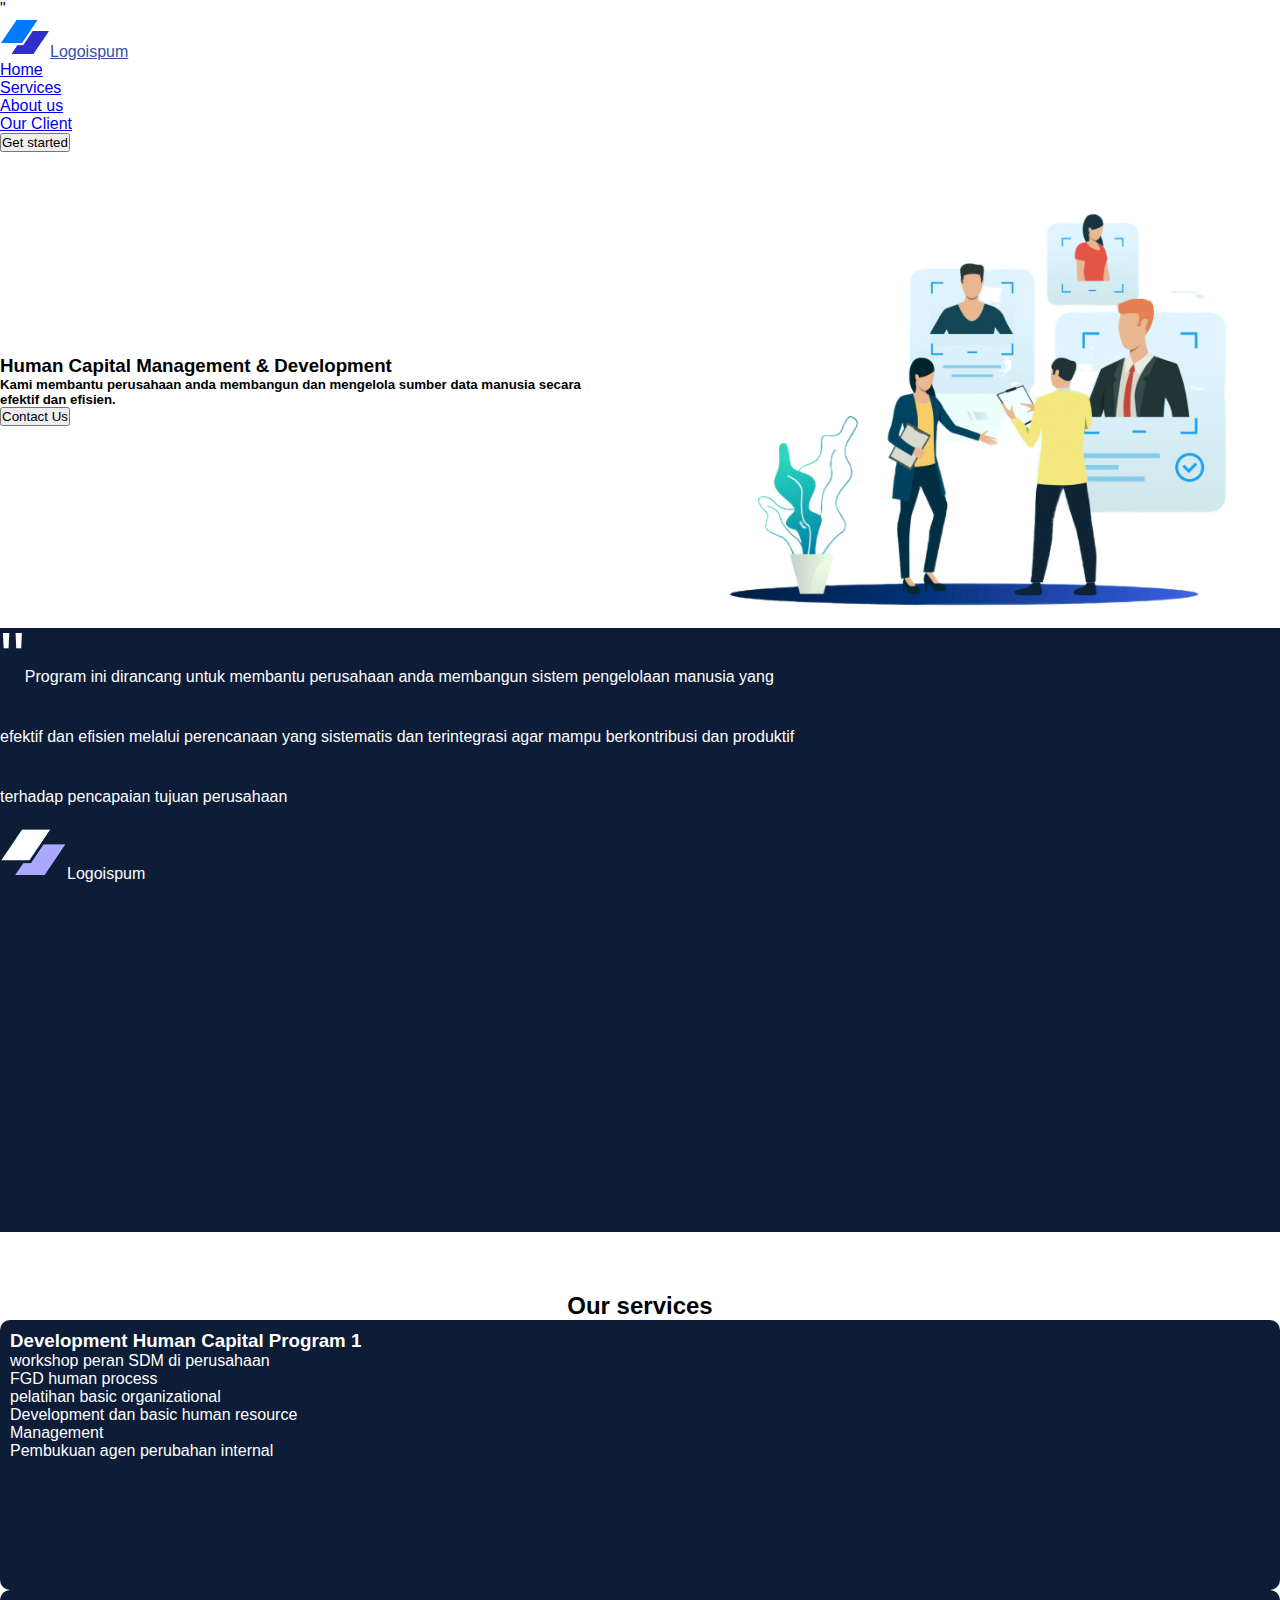
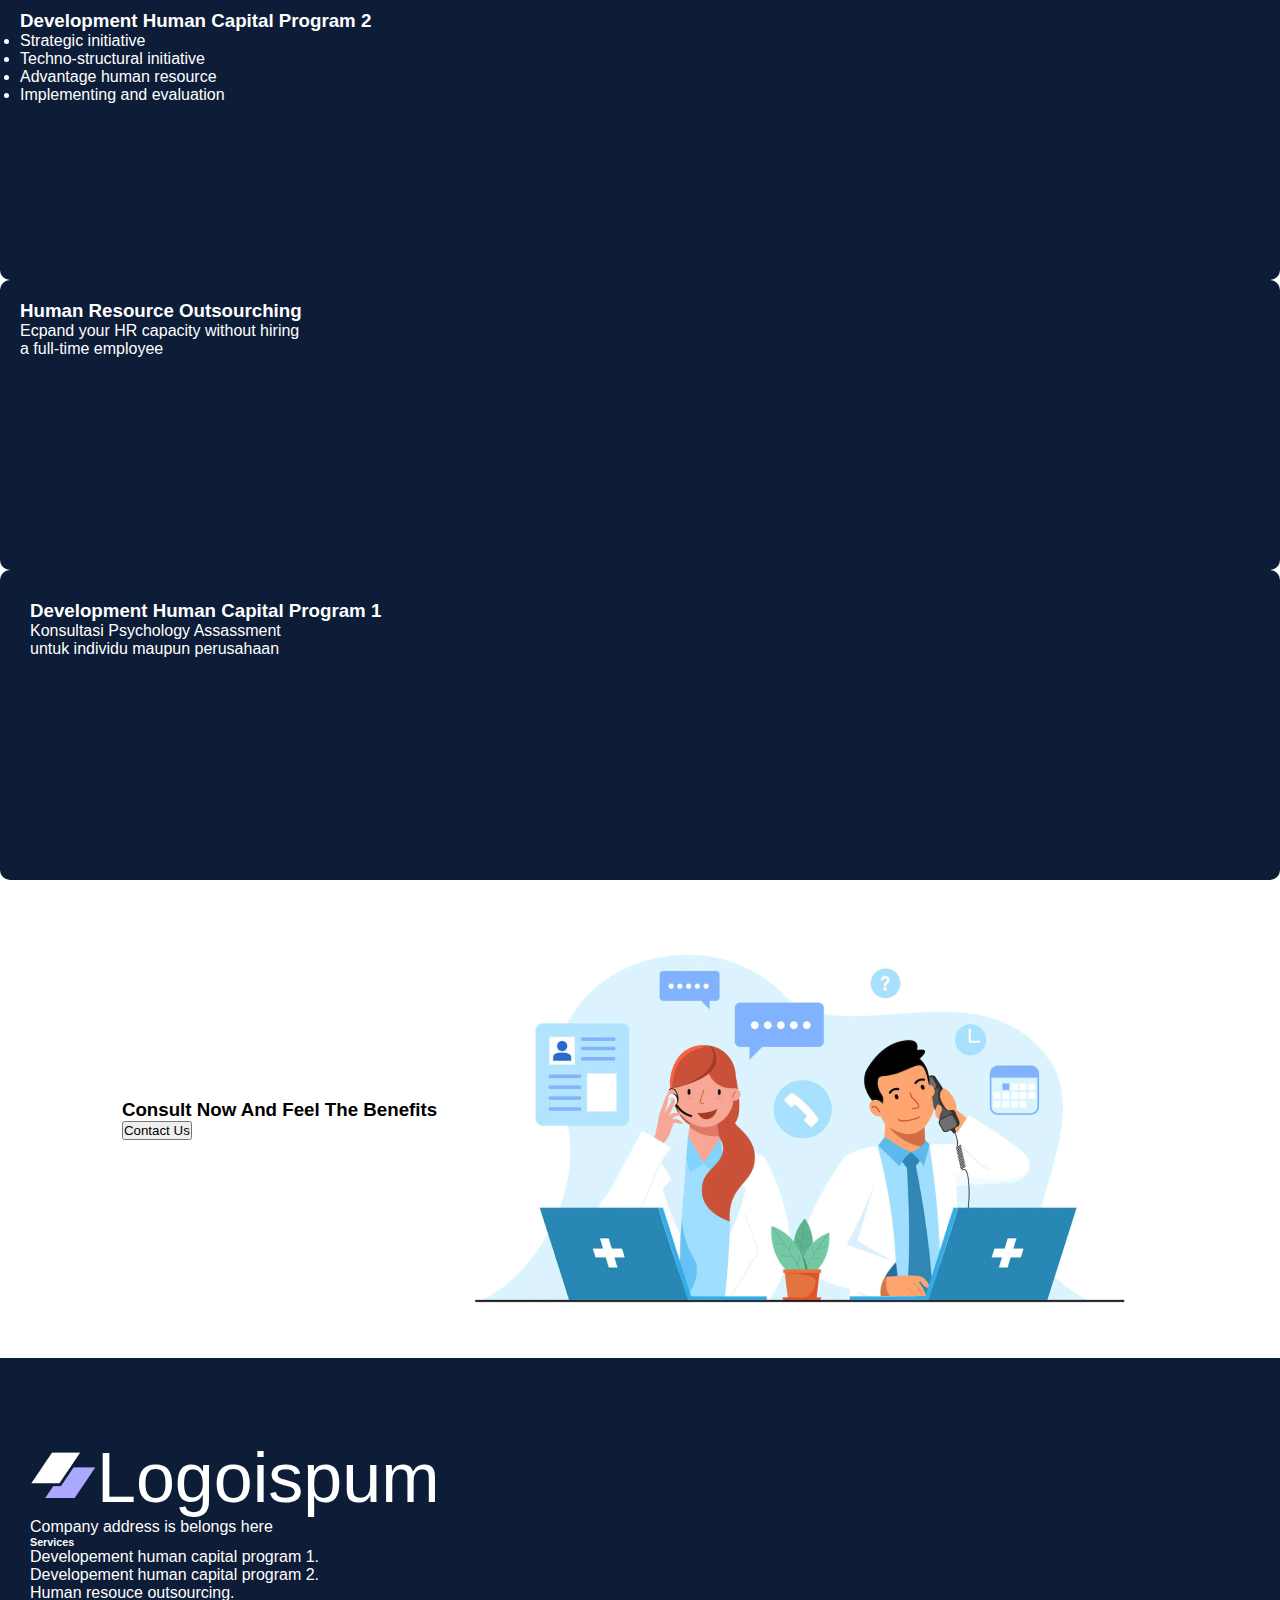
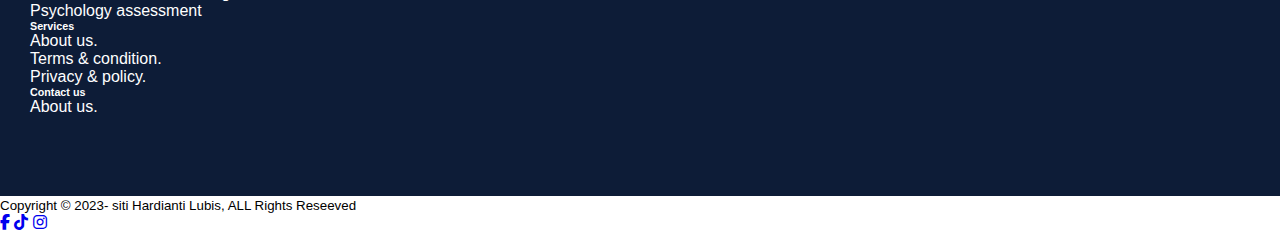
<file: index.html>
<!DOCTYPE html>
<html lang="en">

<head>
    <meta charset="UTF-8">
    <meta http-equiv="X-UA-Compatible" content="IE=edge">
    <meta name="viewport" content="width=device-width, initial-scale=1.0">
    <title>Document</title>
    <link rel="stylesheet" href="https://cdn.jsdelivr.net/npm/bootstrap@5.3.0-alpha1/dist/css/bootstrap.min.css" rel="stylesheet" integrity="sha384-GLhlTQ8iRABdZLl6O3oVMWSktQOp6b7In1Zl3/Jr59b6EGGoI1aFkw7cmDA6j6gD" crossorigin="anonymous">"
    <link rel="stylesheet" href="style.css">
    <link rel="stylesheet" type="text/css" href=" https://cdnjs.cloudflare.com/ajax/libs/font-awesome/6.3.0/css/all.min.css">

</head>

<body>
    <!-- todo Navbar -->
    <nav class="navbar navbar-expand-lg bg-body-tertiary fixed-top">
        <div class="container">
            <a class="navbar-brand" href="#">
                <img src="Logo.png" alt="" />Logoispum</a>

            <div class="collapse navbar-collapse justify-content-center" id="navbarNav">
                <div class="navbar">
                    <ul class="navbar-nav">
                        <li class="nav-item">
                            <a class="nav-link navbar-link me-5" href="#">Home</a>
                        </li>
                        <li class="nav-item">
                            <a class="nav-link navbar-link me-5" href="#">Services</a>
                        </li>
                        <li class="nav-item">
                            <a class="nav-link navbar-link me-5" href="#">About us</a>
                        </li>
                        <li class="nav-item">
                            <a class="nav-link navbar-link me-3" href="#">Our Client</a>
                        </li>
                    </ul>
                </div>
            </div>
            <li>
                <button type="button" class="btn btn-primary">Get started</button>
            </li>
        </div>
    </nav>
    <!--section1 -->
    <div class="section1 mt-5">
        <div class="container">
            <div class="row pinarik1">
                <div class="col-lg-6 col-sm-12 px-5 px-5">
                    <h3>Human Capital Management & Development</h3>
                    <h5>Kami membantu perusahaan anda membangun dan mengelola sumber data manusia secara efektif dan efisien. </h5>
                    <button type="button" class="btn btn-primary">Contact Us</button>
                </div>
                <div class="col-lg-6 col-sm-12 px-5">
                    <img src="image 3.png" class="img-gambar">
                </div>
            </div>
        </div>
    </div>



    <!--section2-->
    <div class="section2">
        <div class="container">
            <div class="pinarik2 text-center d-flex">
              
                <p style="justify-content: center margin-auto;">  <span>"</span>Program ini dirancang untuk membantu perusahaan anda membangun sistem pengelolaan manusia yang efektif dan efisien melalui perencanaan yang sistematis dan terintegrasi agar mampu berkontribusi dan produktif terhadap pencapaian tujuan perusahaan
                   <br> 
                <a><img src="Logo2.png">Logoispum</a>
                </p>
            </div>
        </div>
    </div>


    <!--section3-->
    <div class="section3">
        <div class="container mt-5 p-5">
            <div class="row">
                <h2 style="justify-content: center; margin-top: 60px; "><b>Our services</b></h2>
                <div class="col-lg-6 col-sm-12 px-5 mt-5 p-4 px-3">
                    <div class="px-5">
                        <div class="pinarik3" style="background-color: #0D1C37; color: white;  border-radius: 10px; padding: 10px;">
                            <h3>Development Human Capital Program 1</h3>
                            <ul>
                                <li>workshop peran SDM di perusahaan</li>
                                <li>FGD human process</li>
                                <li>pelatihan basic organizational</li>
                                <li>Development dan basic human resource</li>
                                <li>Management</li>
                                <li>Pembukuan agen perubahan internal</li>
                            </ul>
                        </div>
                    </div>
                </div>
                <div class="col-lg-6 col-sm-12 px-5 mt-5 p-4 px-3 ">
                    <div class="px-5">
                        <div class="pinarik3" style="background-color: #0D1C37; color: white;  border-radius: 10px; padding: 20px;">
                            <h3>Development Human Capital Program 2</h3>
                            <ul>
                                <li>Strategic initiative</li>
                                <li>Techno-structural initiative</li>
                                <li>Advantage human resource</li>
                                <li>Implementing and evaluation</li>
                            </ul>
                        </div>
                    </div>
                </div>
                 <div class="col-lg-6 col-sm-12 px-5 p-4 px-3">
                            <div class="px-5">
                                <div class="pinarik3" style="background-color: #0D1C37; color: white;  border-radius: 10px; padding: 20px;">
                                    <h3>Human Resource Outsourching</h3>
                                    <p>Ecpand your HR capacity without hiring<br> a full-time employee</p>
                                    
                                </div>
                            </div>
                        </div>
                <div class="col-lg-6 col-sm-12 px-5 p-4 px-3">
                    <div class="px-5">
                        <div class="pinarik3" style="background-color: #0D1C37; color: white;  border-radius: 10px; padding: 30px;">
                                <h3>Development Human Capital Program 1</h3>
                                <p>Konsultasi Psychology Assassment <br> untuk individu maupun perusahaan </p>
                        </div>
                    </div>
                </div>
            </div>
        </div>
    </div>
    

    <!--section4-->
    <div class="section1 mt-5">
        <div class="container">
            <div class="row pinarik1">
                <div class="col-lg-6 col-sm-12 px-5">
                    <h3>Consult Now
                        And Feel The Benefits</h3>
                    <button type="button" class="btn btn-primary w-75">Contact Us</button>
                </div>
                <div class="col-lg-6 col-sm-12 px-5">
                    <img src="image 4.png " class="img-gambar">
                </div>
            </div>
        </div>
    </div>

    <!--footer-->
    <div class="footer">
        <div class="container-fluid">
            <div class="row jaraktepi">

                <div class="col-4">
                    <span class="fw-bold">
              <img src="Logo2.png" alt="" />Logoispum</span>
                    <p>Company address is belongs here</p>


                </div>
                <div class="col-4">
                    <h6 class="fw-bold">Services</h6>
                    <p class="card-text">Developement human capital program 1.</p>
                    <p class="card-text">Developement human capital program 2.</p>
                    <p class="card-text">Human resouce outsourcing.</p>
                    <p class="card-text">Psychology assessment</p>
                </div>
                <div class="col-2">
                    <h6 class="fw-bold">Services</h6>
                    <p class="card-text">About us.</p>
                    <p class="card-text">Terms & condition.</p>
                    <p class="card-text">Privacy & policy.</p>
                </div>
                <div class="col-2">
                    <h6 class="fw-bold">Contact us</h6>
                    <p class="card-text">About us.</p>
                </div>
            </div>
        </div>
    </div>

    <footer>
        <div class="medsos">
            <div class="container">
                <div class="row">
                    <div class="col-6">
                        <small class=""> Copyright &copy; 2023- siti Hardianti Lubis, ALL Rights Reseeved</small>
                    </div>
                    <div class="col-6 d-flex" style="flex-direction: row-reverse;">
                        <ul>
                            <li><a href="#"><i class="fa-brands fa-facebook-f"></i></a></li>
                            <li><a href="#"><i class="fa-brands fa-tiktok"></i></a></li>
                            <li><a href="#"><i class="fa-brands fa-instagram"></i></a></li>
                        </ul>
                    </div>
                </div>
            </div>
        </div>

    </footer>
    <script src="https://cdn.jsdelivr.net/npm/bootstrap@5.3.0-alpha1/dist/js/bootstrap.bundle.min.js" integrity="sha384-w76AqPfDkMBDXo30jS1Sgez6pr3x5MlQ1ZAGC+nuZB+EYdgRZgiwxhTBTkF7CXvN" crossorigin="anonymous"></script>
</body>

</html>
</file>
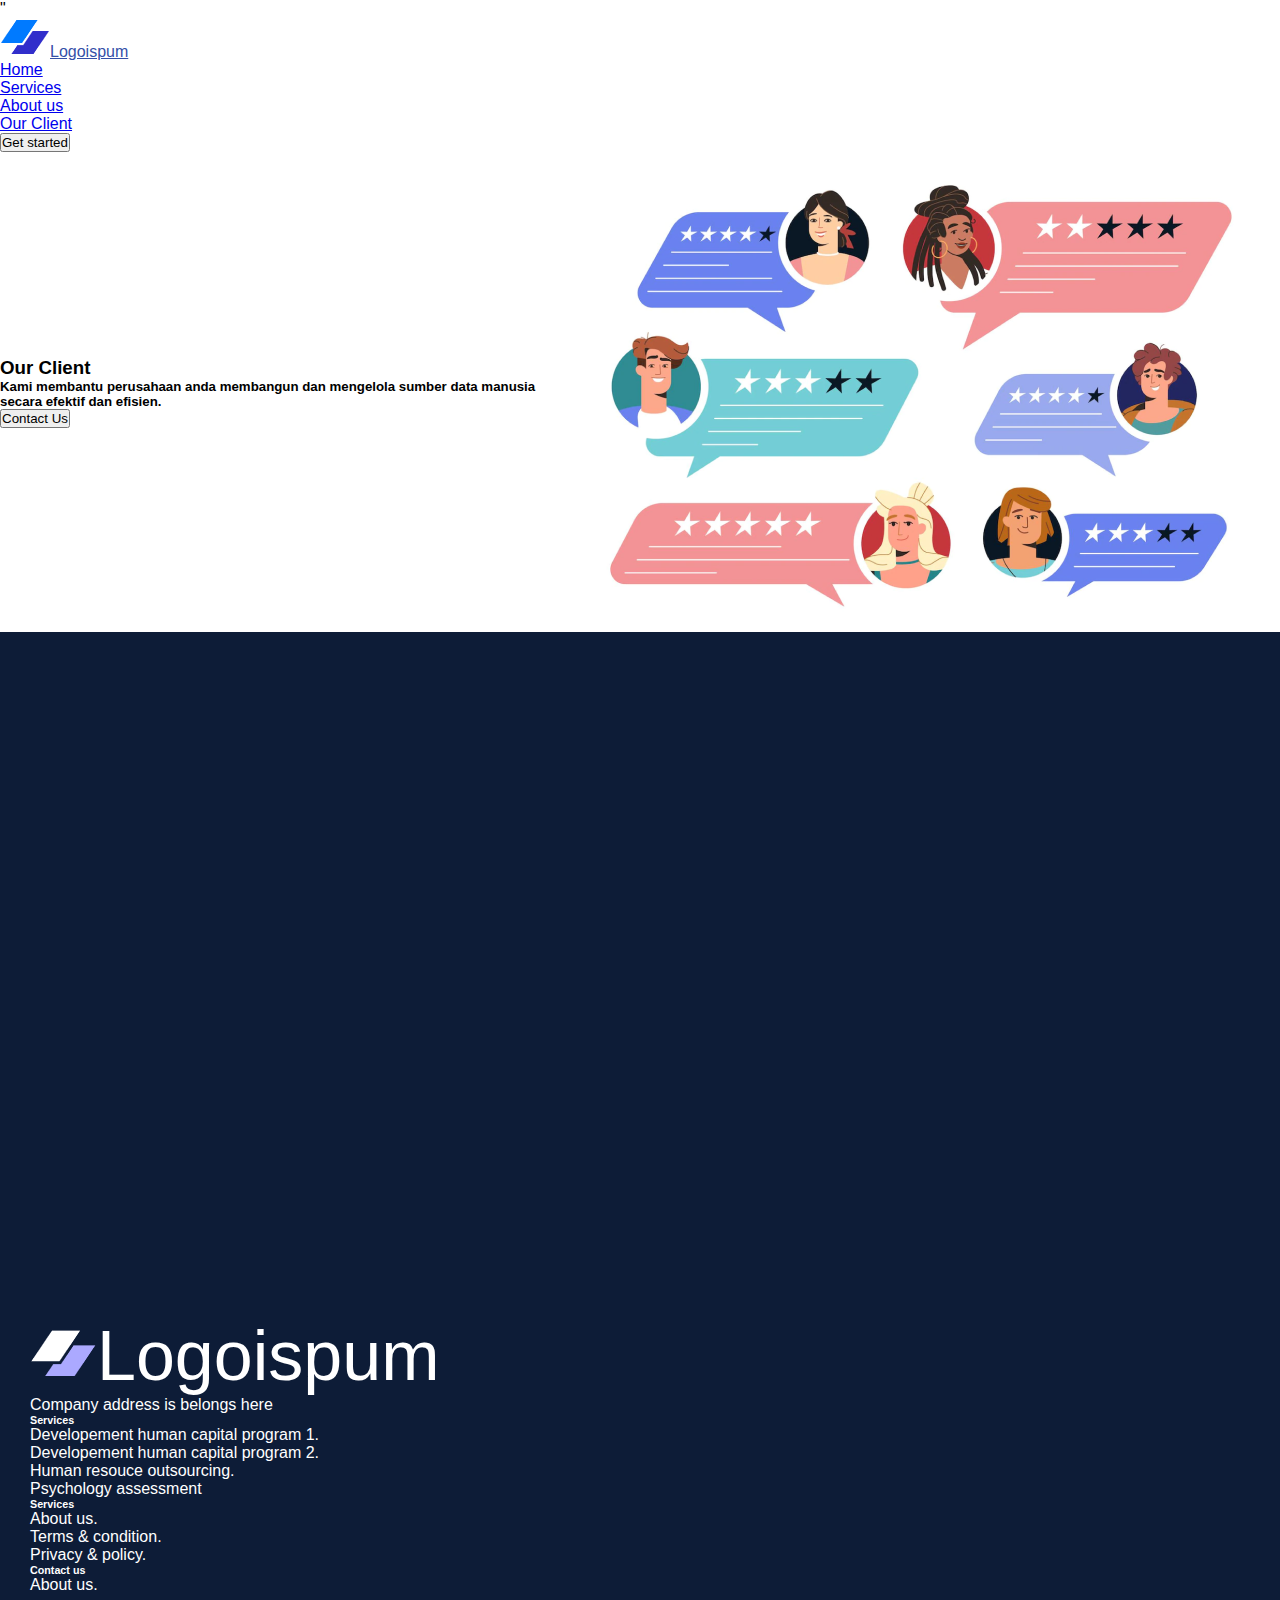
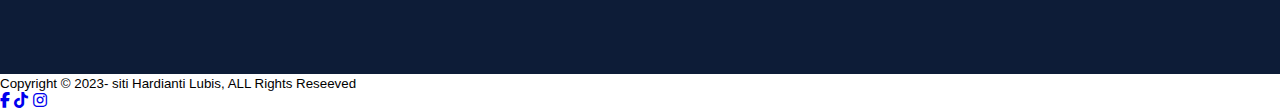
<file: about.html>
<!DOCTYPE html>
<html lang="en">

<head>
    <meta charset="UTF-8">
    <meta http-equiv="X-UA-Compatible" content="IE=edge">
    <meta name="viewport" content="width=device-width, initial-scale=1.0">
    <title>Document</title>
    <link rel="stylesheet" href="https://cdn.jsdelivr.net/npm/bootstrap@5.3.0-alpha1/dist/css/bootstrap.min.css" rel="stylesheet" integrity="sha384-GLhlTQ8iRABdZLl6O3oVMWSktQOp6b7In1Zl3/Jr59b6EGGoI1aFkw7cmDA6j6gD" crossorigin="anonymous">"
    <link rel="stylesheet" href="style.css">
    <link rel="stylesheet" type="text/css" href=" https://cdnjs.cloudflare.com/ajax/libs/font-awesome/6.3.0/css/all.min.css">

</head>

<body>
    <!-- todo Navbar -->
    <nav class="navbar navbar-expand-lg bg-body-tertiary fixed-top">
        <div class="container">
            <a class="navbar-brand" href="#">
                <img src="Logo.png" alt="" />Logoispum</a>

            <div class="collapse navbar-collapse justify-content-center" id="navbarNav">
                <div class="navbar">
                    <ul class="navbar-nav">
                        <li class="nav-item">
                            <a class="nav-link navbar-link me-5" href="#">Home</a>
                        </li>
                        <li class="nav-item">
                            <a class="nav-link navbar-link me-5" href="#">Services</a>
                        </li>
                        <li class="nav-item">
                            <a class="nav-link navbar-link me-5" href="#">About us</a>
                        </li>
                        <li class="nav-item">
                            <a class="nav-link navbar-link me-3" href="#">Our Client</a>
                        </li>
                    </ul>
                </div>
            </div>
            <li>
                <button type="button" class="btn btn-primary">Get started</button>
            </li>
        </div>
    </nav>
    <!--section1 -->
    <div class="section1 mt-5">
        <div class="container">
            <div class="row pinarik1">
                <div class="col-5 px-5">
                    <h3>Our Client</h3>
                    <h5>Kami membantu perusahaan anda membangun dan mengelola sumber data manusia secara efektif dan efisien. </h5>
                    <button type="button" class="btn btn-primary">Contact Us</button>
                </div>
                <div class="col-7">
                    <img src="image 5.png">
                </div>
            </div>
        </div>
    </div>

    <div class="section2">
        <div class="container">
            <div class="pinarik2">

            </div>

        </div>
    </div>



    <!--footer-->
    <div class="footer">
        <div class="container-fluid">
            <div class="row jaraktepi">

                <div class="col-4">
                    <span class="fw-bold">
              <img src="Logo2.png" alt="" />Logoispum</span>
                    <p>Company address is belongs here</p>


                </div>
                <div class="col-4">
                    <h6 class="fw-bold">Services</h6>
                    <p class="card-text">Developement human capital program 1.</p>
                    <p class="card-text">Developement human capital program 2.</p>
                    <p class="card-text">Human resouce outsourcing.</p>
                    <p class="card-text">Psychology assessment</p>
                </div>
                <div class="col-2">
                    <h6 class="fw-bold">Services</h6>
                    <p class="card-text">About us.</p>
                    <p class="card-text">Terms & condition.</p>
                    <p class="card-text">Privacy & policy.</p>
                </div>
                <div class="col-2">
                    <h6 class="fw-bold">Contact us</h6>
                    <p class="card-text">About us.</p>
                </div>
            </div>
        </div>
    </div>

    <footer>
        <div class="medsos">
            <div class="container">
                <div class="row">
                    <div class="col-6">
                        <small class=""> Copyright &copy; 2023- siti Hardianti Lubis, ALL Rights Reseeved</small>
                    </div>
                    <div class="col-6 d-flex" style="flex-direction: row-reverse;">
                        <ul>
                            <li><a href="#"><i class="fa-brands fa-facebook-f"></i></a></li>
                            <li><a href="#"><i class="fa-brands fa-tiktok"></i></a></li>
                            <li><a href="#"><i class="fa-brands fa-instagram"></i></a></li>
                        </ul>
                    </div>
                </div>
            </div>
        </div>

    </footer>
    <script src="https://cdn.jsdelivr.net/npm/bootstrap@5.3.0-alpha1/dist/js/bootstrap.bundle.min.js" integrity="sha384-w76AqPfDkMBDXo30jS1Sgez6pr3x5MlQ1ZAGC+nuZB+EYdgRZgiwxhTBTkF7CXvN" crossorigin="anonymous"></script>
</body>

</html>
</file>
<file: style.css>
* {
    padding: 0;
    margin: 0;
    font-family: "inter", sans-serif;
   
    
}

.navbar .container .navbar-brand {
    color: hsl(226, 53%, 43%);
   
}

.section1 .pinarik1 {
    display: flex;
    justify-content: center;
    align-items: center;
}
.img-gambar{
    width: 100%;
}

.pinarik2 {
    height: 604px;
    align-items: center;
    justify-content: center;
    background-color: #0D1C37;
}

.pinarik2 p {
    color: #fff;
    line-height: 60px;
    align-items: center;
    size: 100px;
    width: 800px;
}

.pinarik3 {
    background-color: #0D1C37;
    color: #fff;
    
    height: 250px;
   
}

.section3 h2{
    text-align: center;
    
}

span{
    font-size: 70px;
}
.section4 .pinarik4 {
    width: 374px;
    height: 100px;
    align-items: center;
}

.footer {
    padding: 80px 0 80px 0;
    background-color: #0D1C37;
    color: white;
}

.jaraktepi {
    padding: 0 30px 0 30px;
}

.medsos ul li {
    display: inline-block;
    color: #fff;
}
</file>
